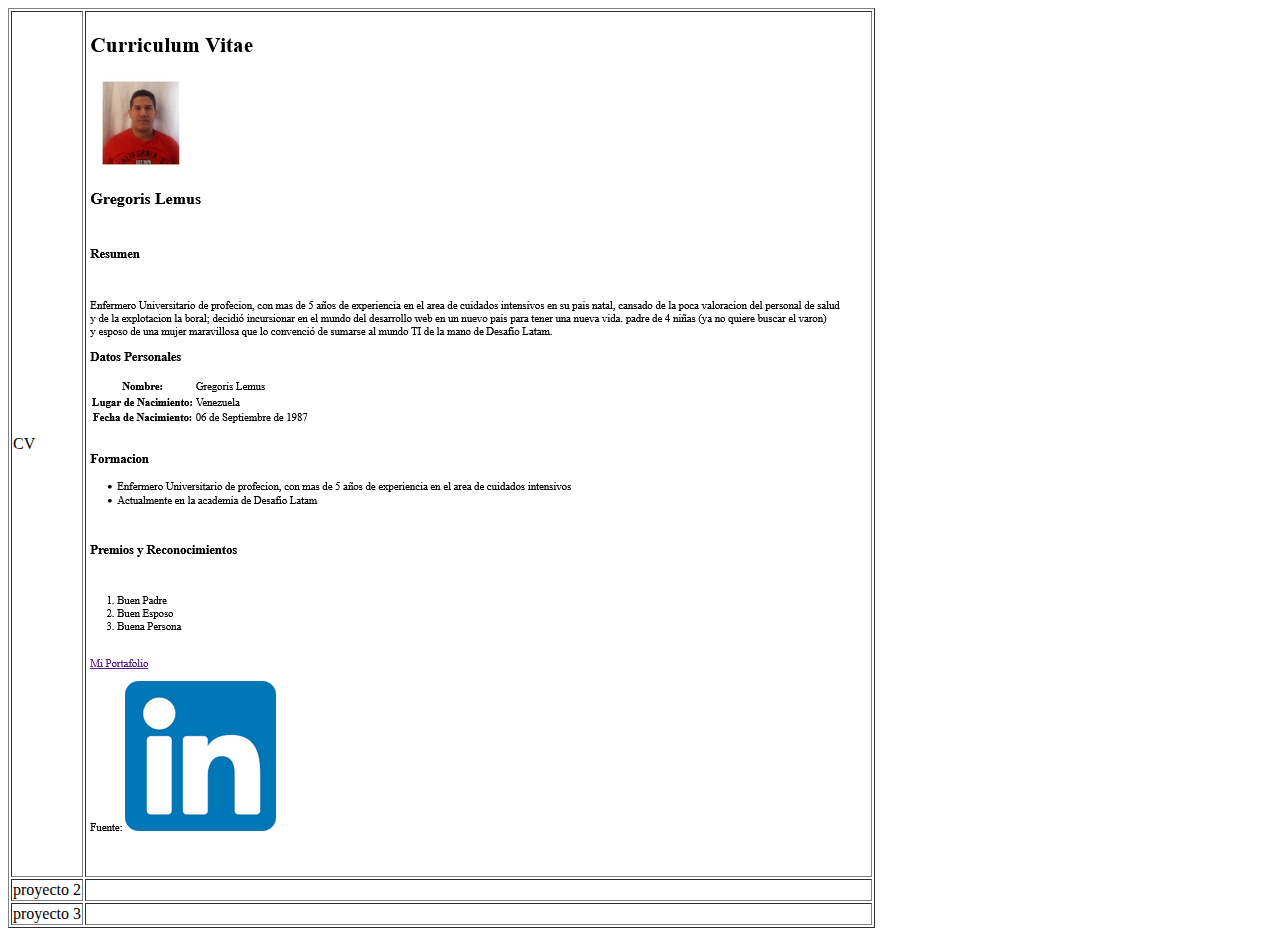
<file: curriculumportafolio.html.html>
<!DOCTYPE html>
<html lang="en">
<head>
    <meta charset="UTF-8">
    <meta http-equiv="X-UA-Compatible" content="IE=edge">
    <meta name="viewport" content="width=device-width, initial-scale=1.0">
    <title>portafolio</title>
</head>
<body>
    <table border=1>
        <tr>
            <td>CV</td>
            <td><img src="assets/imgs/Screenshot 2023-03-16 at 20-53-29 Curriculum Vitae.png"></td>
        </tr>
        <tr>
            <td>proyecto 2</td>
            <td></td>
        </tr>
        <tr>
            <td>proyecto 3</td>
            <td></td>
        </tr>


        
    </table>
    
</body>
</html>
</file>
